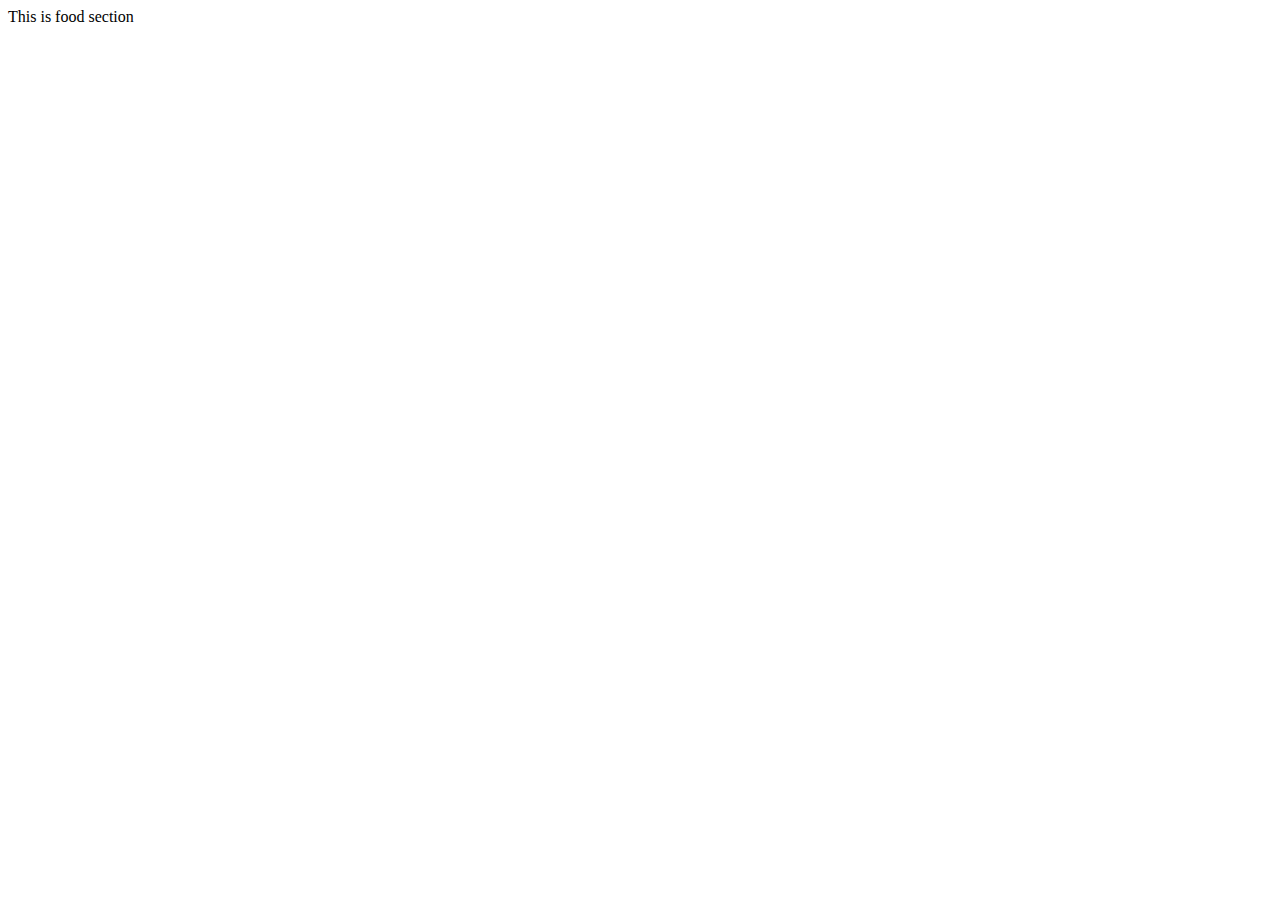
<file: food.html>
<!DOCTYPE html>
<html lang="en">
<head>
    <meta charset="UTF-8">
    <meta http-equiv="X-UA-Compatible" content="IE=edge">
    <meta name="viewport" content="width=device-width, initial-scale=1.0">
    <title>Document</title>
</head>
<body>
    This is food section
</body>
</html>
</file>
